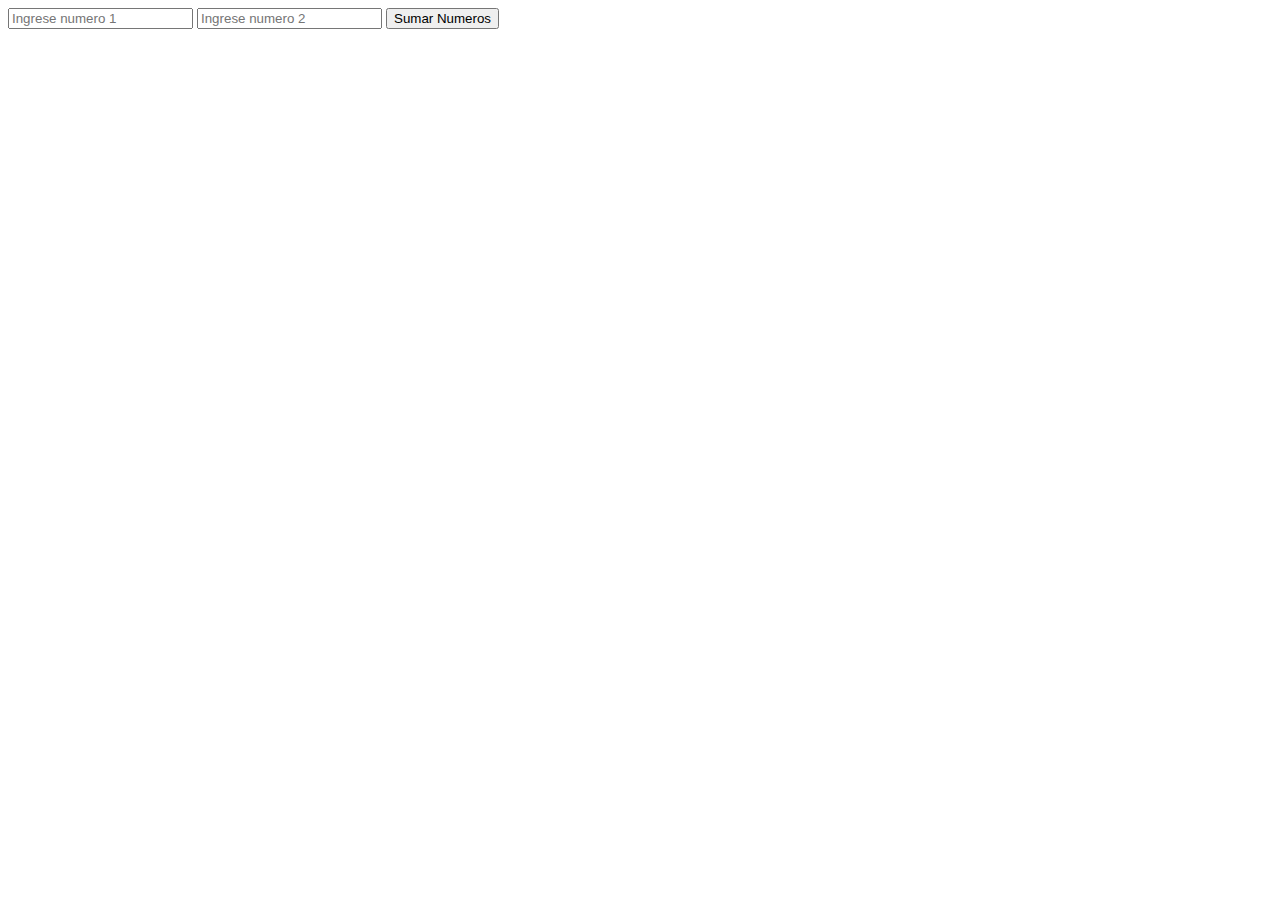
<file: ejercicio1.html>
<!DOCTYPE html>
<html lang="en">
<head>
    <meta charset="UTF-8">
    <meta name="viewport" content="width=device-width, initial-scale=1.0">
    <title>Document</title>
</head>
<body>
    <div>
        <input id="numero1" type="text" placeholder="Ingrese numero 1">
        <input id="numero2" type="text" placeholder="Ingrese numero 2">
        <button id="sumarBtn">Sumar Numeros</button>
        <h1 id="resultado"></h1>
    </div>
    
    <script>
        
        document.getElementById("sumarBtn").onclick = function(){
            var resultado = 0;
            let number1 = parseInt(document.getElementById("numero1").value);
            let number2 = parseInt(document.getElementById("numero2").value);
            if((isNaN(number1))||(isNaN(number2))){
                document.getElementById("resultado").innerHTML = "Usuario no sea CV y digite los dos datos";
                //document.getElementById("numero1").style.backgroundColor = "red";
                //document.getElementById("numero2").style.backgroundColor = "red";
            }else{
                resultado = number1+number2;
                document.getElementById("resultado").innerHTML = "El resultado es: "+resultado;
            }
            
        }
     
    </script>
</body>
</html>
</file>
